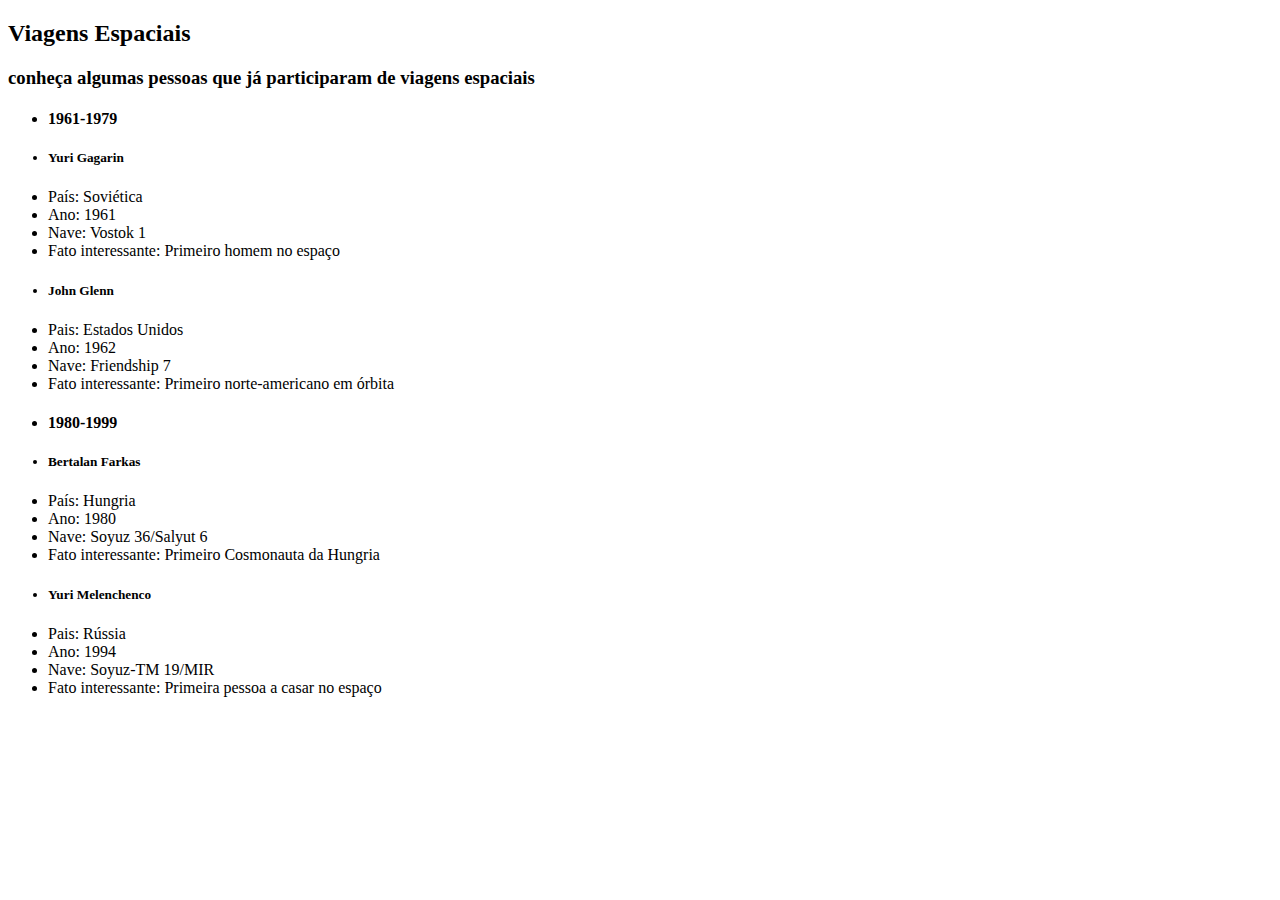
<file: teste.html>
<!DOCTYPE html>
<html lang="en">

<head>

    <title>Viagens Espaciais</title>
</head>

<body>
    <h2>Viagens Espaciais</h2>
    <h3>conheça algumas pessoas que já participaram de viagens espaciais</h3>
    <ul>
        <h4>
            <li>1961-1979</li>
        </h4>
        <h5>
            <li>Yuri Gagarin</li>
        </h5>
        <li>País: Soviética</li>
        <li>Ano: 1961</li>
        <li>Nave: Vostok 1</li>
        <li>Fato interessante: Primeiro homem no espaço</li>
        <h5>
            <li> John Glenn</li>
        </h5>
        <p></p>
        <p></p>
        <li>Pais: Estados Unidos</li>
        <li> Ano: 1962</li>
        <li>Nave: Friendship 7</li>
        <li>Fato interessante: Primeiro norte-americano em órbita</li>
    </ul>

    <ul>
        <h4>
            <li>1980-1999</li>
        </h4>
        <p></p>
        <p></p>
        <h5>
            <li>Bertalan Farkas</li>
        </h5>
        <p></p>
        <p></p>
        <li>País: Hungria</li>
        <li>Ano: 1980</li>
        <li>Nave: Soyuz 36/Salyut 6</li>
        <li>Fato interessante: Primeiro Cosmonauta da Hungria</li>
        <p></p>
        <p></p>
        <h5>
            <li> Yuri Melenchenco</li>
        </h5>
        <p></p>
        <p></p>
        <li>Pais: Rússia</li>
        <li> Ano: 1994</li>
        <li>Nave: Soyuz-TM 19/MIR</li>
        <li>Fato interessante: Primeira pessoa a casar no espaço</li>
        <ul>
</body>

</html>
</file>
